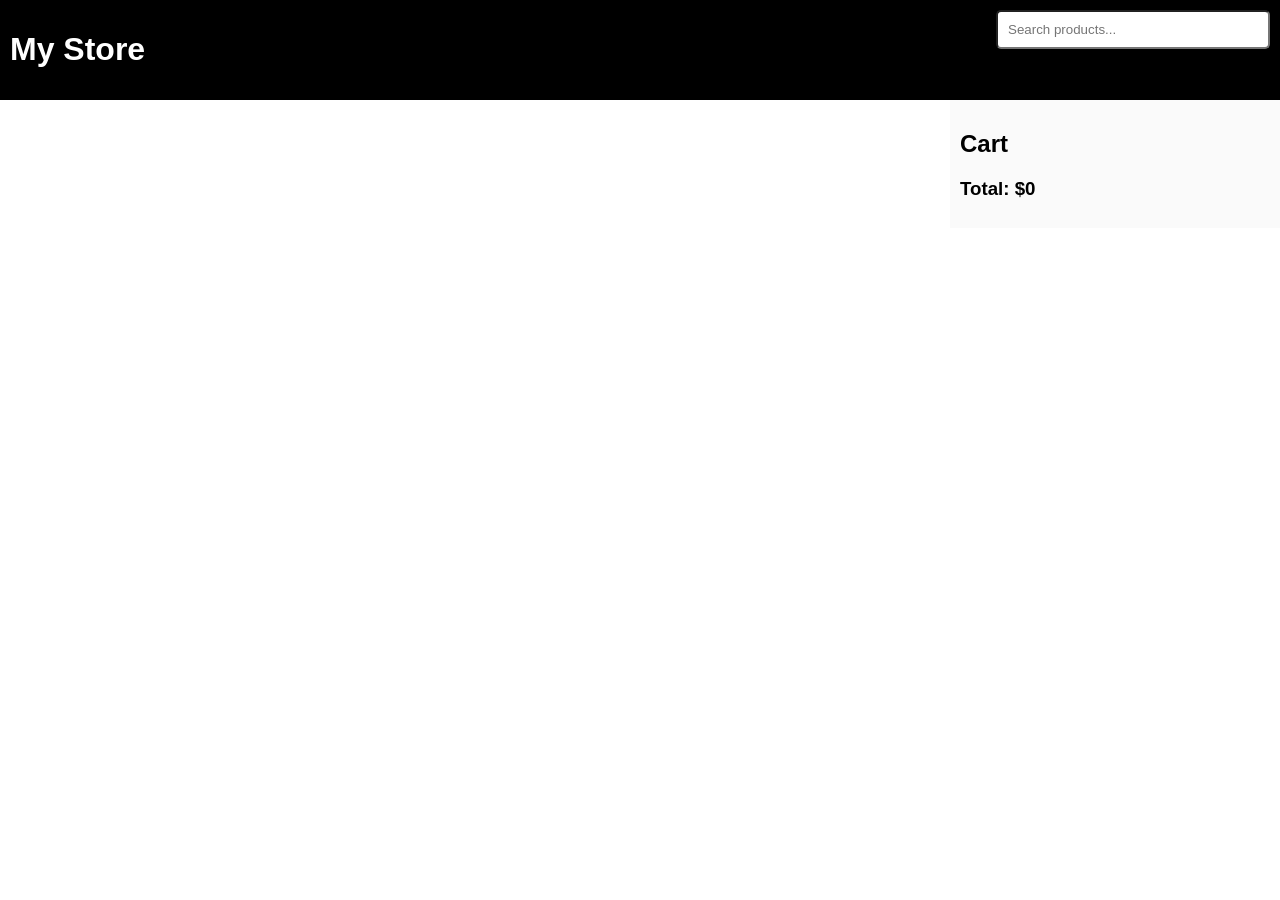
<file: index.html>
<!DOCTYPE html>
<html lang="en">

<head>
    <meta charset="UTF-8">
    <title>Ecommerce App</title>
    <link rel="stylesheet" href="css/style.css">
</head>

<body>

    <header class="navbar">
        <h1>My Store</h1>
        <input type="text" id="search" placeholder="Search products..." />
    </header>

    <main class="container">
        <section id="product-list" class="grid"></section>

        <aside id="cart" class="cart">
            <h2>Cart</h2>
            <div id="cart-items"></div>
            <h3 id="cart-total">Total: $0</h3>
        </aside>
    </main>

    <script type="module" src="/js/app.js"></script>
</body>

</html>
</file>
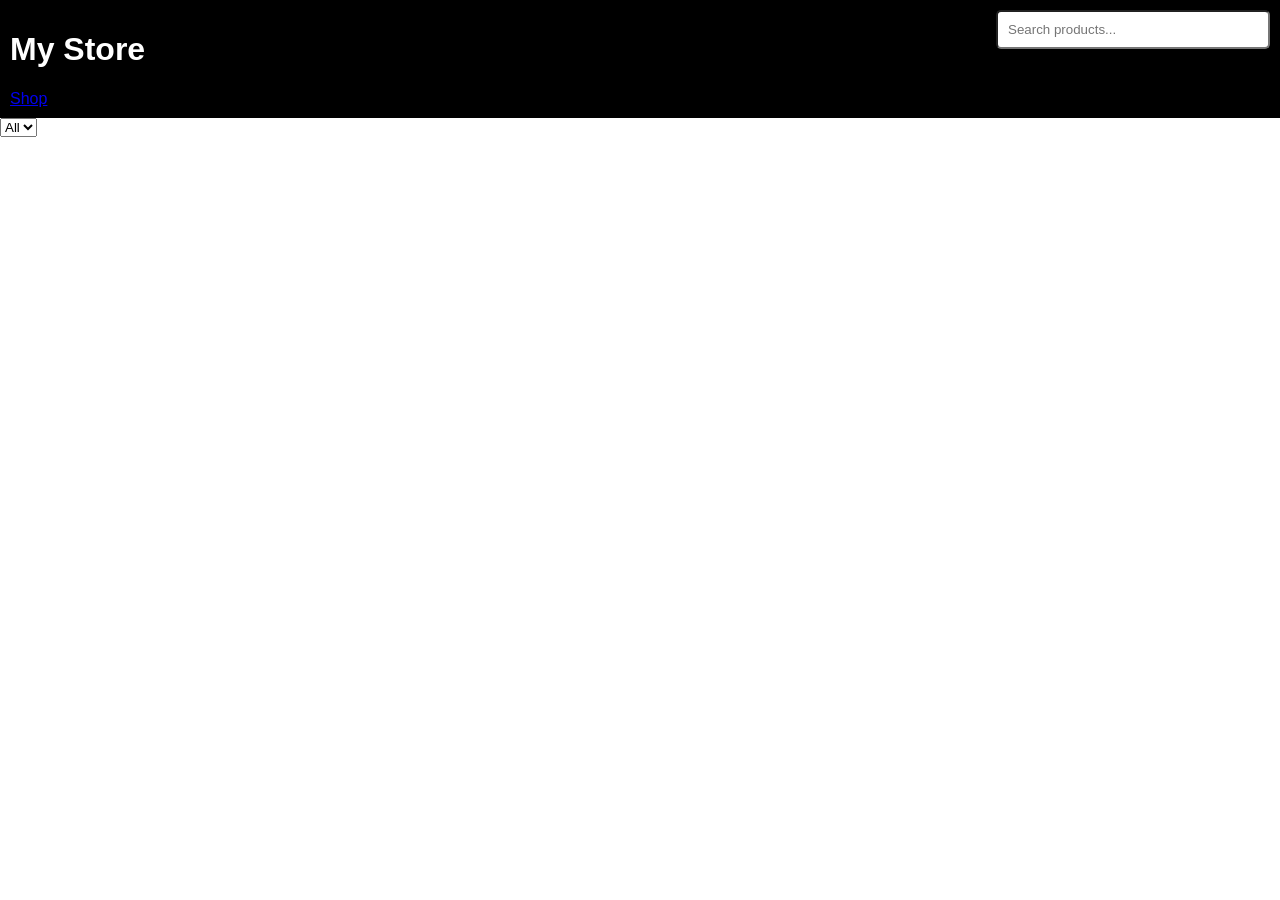
<file: shop.html>
<!DOCTYPE html>
<html lang="en">

<head>
    <meta charset="UTF-8">
    <title>Ecommerce App</title>
    <link rel="stylesheet" href="css/style.css">
</head>

<body>

    <header class="navbar">
        <div class="nav_links">
            <h1>My Store</h1>
            <nav>
                <a href="shop.html">Shop</a>
            </nav>
        </div>
        <input type="text" id="search" placeholder="Search products..." />
    </header>

    <select id="category-filter">
        <option value="all">All</option>
    </select>

    <section id="product-list" class="grid"></section>

    <script type="module" src="/js/shop.js"></script>
</body>

</html>
</file>
<file: css/style.css>
body {
    margin: 0;
    font-family: Arial;
}

.navbar {
    display: flex;
    justify-content: space-between;
    padding: 10px;
    background: black;
    color: white;
}

.container {
    display: flex;
}

.grid {
    width: 75%;
    display: grid;
    grid-template-columns: repeat(4, 1fr);
    gap: 1rem;
    padding: 10px;
}

.card {
    border: 1px solid #ddd;
    padding: 10px;
    cursor: pointer;
}

.card img {
    width: 100%;
    height: 150px;
    object-fit: contain;
}

.card:hover {
    background: #f5f5f5;
}

.cart {
    width: 25%;
    padding: 10px;
    background: #fafafa;
}

button {
    width: 100%;
    padding: 5px;
    cursor: pointer;
}

.cart-item {
    border-bottom: 1px solid #ddd;
    margin-bottom: 10px;
    padding-bottom: 10px;
}

.buttons-group {
    display: flex;
    gap: 1rem;
    align-items: center;
}

.controls {
    display: flex;
    gap: 5px;
    align-items: center;
}

.controls button {
    width: 30px;
}

input#search {
    min-width: 250px;
    height: 100%;
    padding: 10px;
    border-radius: 5px;
}

:where(#slider, #categories) {
    max-width: 1250px;
    margin: 0 auto;
    padding: 30px 0px;
}

:where(#slider) .slides {
    display: grid;
    grid-template-columns: repeat(5, 1fr);
    gap: 20px;
}

:where(#slider) .slide {
    padding: 10px;
    border: 1px solid;
    border-radius: 10px;
}

:where(#slider) img {
    width: 100%;
    height: 250px;
    object-fit: scale-down;
}

#categories h2 {
    text-transform: capitalize;
}

#categories .row {
    display: grid;
    grid-template-columns: repeat(4, 1fr);
    gap: 1rem;
}
</file>
